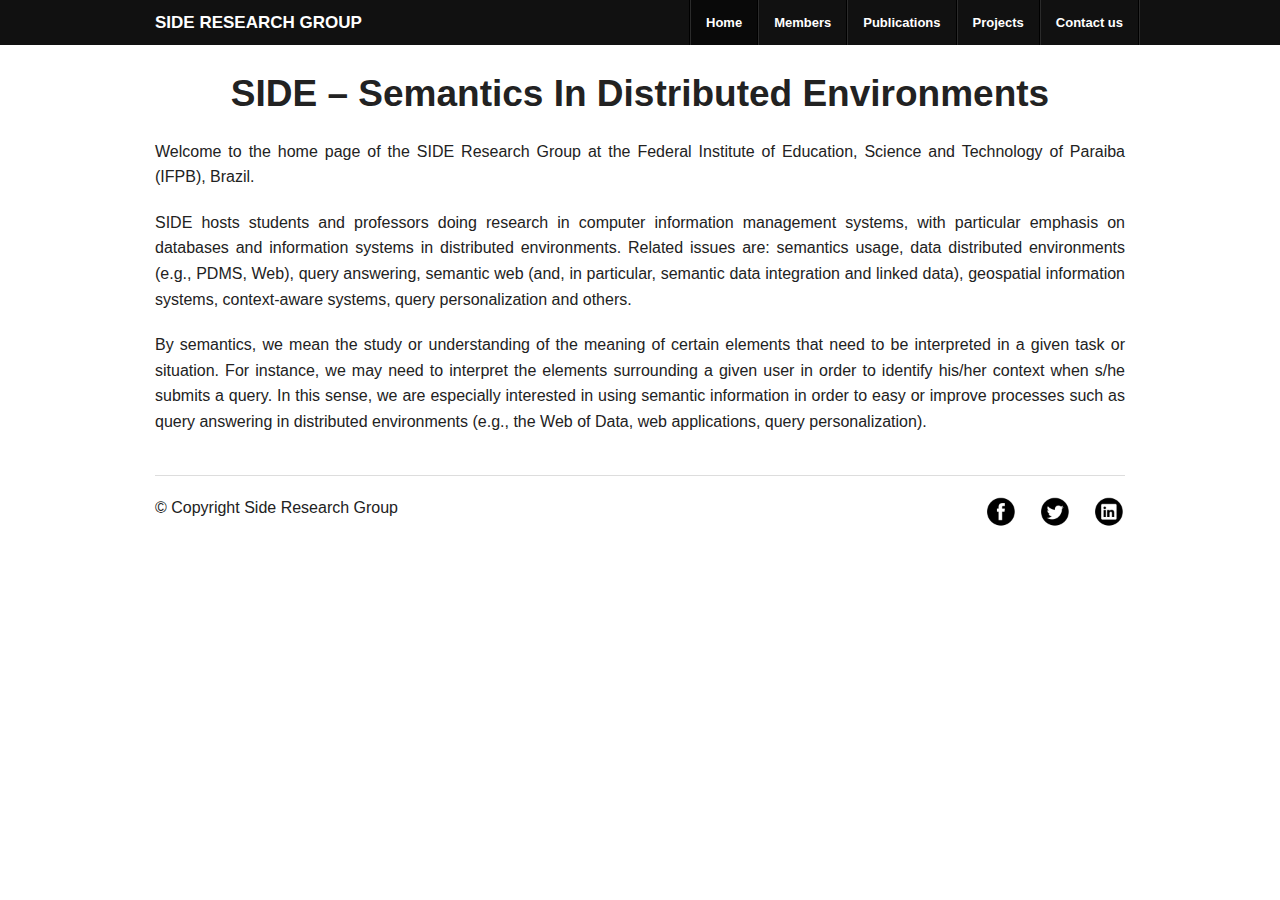
<file: index.html>
<!DOCTYPE html>
<!--[if IE 8]> 				 <html class="no-js lt-ie9" lang="en" > <![endif]-->
<!--[if gt IE 8]><!--> <html class="no-js" lang="en" > <!--<![endif]-->

<head>
	<meta charset="utf-8">
	<meta name="viewport" content="width=device-width">
	<title>Side Research Group</title>


	<link rel="stylesheet" href="css/foundation.css">

	<script src="js/vendor/custom.modernizr.js"></script>

</head>
<body>
	<div class="wrapper">

	<!-- Header -->
	<div class="contain-to-grid">
		<nav class="top-bar">
			<ul class="title-area">
				<li class="name">
					<h1><a href="index.html">SIDE RESEARCH GROUP</a></h1>
				</li>
			</ul>

			<section class="top-bar-section">
				<ul class="right">
					<li class="divider"></li>
					<li class="active"><a href="index.html">Home</a></li>
					<li class="divider"></li>
					<li><a href="members.html">Members</a></li>
					<li class="divider"></li>
					<li><a href="publications.html">Publications</a></li>
					<li class="divider"></li>
					<li><a href="projects.html">Projects</a></li>
					<li class="divider"></li>
					<li><a href="contact.html">Contact us</a></li>
					<li class="divider"></li>
				</ul>
			</section>
		</nav>
	</div>
	<br />

	<!-- Conteúdo -->
	<div class="row">
		<div class="small-12 columns text-justify">
			<h2 class="text-center">SIDE – Semantics In Distributed Environments</h2>

			<p>Welcome to the home page of the SIDE Research Group at the Federal Institute of Education, Science and Technology of Paraiba (IFPB), Brazil.</p>

			<p>SIDE hosts students and professors doing research in computer information management systems, with particular emphasis on databases and information systems in distributed environments. Related issues are: semantics usage, data distributed environments (e.g., PDMS, Web), query answering, semantic web (and, in particular, semantic data integration and linked data), geospatial information systems, context-aware systems, query personalization and others.</p>

			<p>By semantics, we mean the study or understanding of the meaning of certain elements that need to be interpreted in a given task or situation. For instance, we may need to interpret the elements surrounding a given user in order to identify his/her context when s/he submits a query. In this sense, we are especially interested in using semantic information in order to easy or improve processes such as query answering in distributed environments (e.g., the Web of Data, web applications, query personalization).</p>
		</div>
	</div>

	<div class="push"></div>
	</div>
		
	<!-- Footer -->
	<footer class="row">
		<div class="large-12 columns">
			<hr>
			<div class="row">
				<div class="large-6 columns">
					<p>© Copyright Side Research Group</p>
				</div>

				<div class="large-6 columns">
					<ul class="inline-list right">
						<li>
							<a href="#"><img src="img/face.png" width="32px" alt="Facebook"></a>
						</li>

						<li>
							<a href="#"><img src="img/twitter.png" width="32px" alt="Twitter"></a>
						</li>

						<li>
							<a href="#"><img src="img/linkedin.png" width="32px" alt="LinkedIn"></a>
						</li>
					</ul>
				</div>
			</div>
		</div>
	</footer>

	<script>
		document.write('<script src=' +
			('__proto__' in {} ? 'js/vendor/zepto' : 'js/vendor/jquery') +
			'.js><\/script>')
	</script>

	<script src="js/foundation.min.js"></script>

	<script>
		$(document).foundation();
	</script>
</body>
</html>
</file>
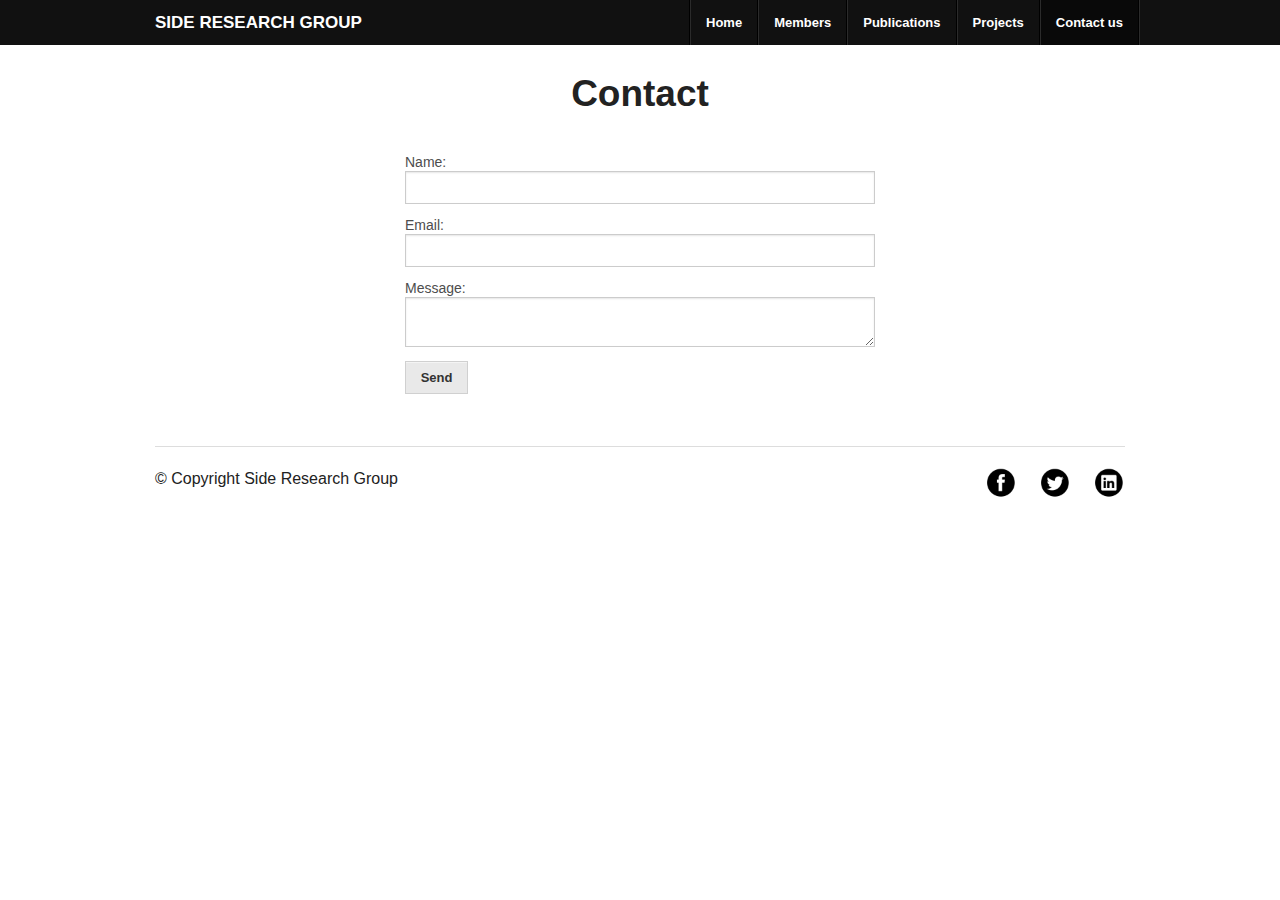
<file: contact.html>
<!DOCTYPE html>
<!--[if IE 8]> 				 <html class="no-js lt-ie9" lang="en" > <![endif]-->
<!--[if gt IE 8]><!--> <html class="no-js" lang="en" > <!--<![endif]-->

<head>
	<meta charset="utf-8">
	<meta name="viewport" content="width=device-width">
	<title>Side Research Group</title>


	<link rel="stylesheet" href="css/foundation.css">

	<script src="js/vendor/custom.modernizr.js"></script>

</head>
<body>
	<div class="wrapper">

	<!-- Header -->
	<div class="contain-to-grid">
		<nav class="top-bar">
			<ul class="title-area">
				<li class="name">
					<h1><a href="index.html">SIDE RESEARCH GROUP</a></h1>
				</li>
			</ul>

			<section class="top-bar-section">
				<ul class="right">
					<li class="divider"></li>
					<li><a href="index.html">Home</a></li>
					<li class="divider"></li>
					<li><a href="members.html">Members</a></li>
					<li class="divider"></li>
					<li><a href="publications.html">Publications</a></li>
					<li class="divider"></li>
					<li><a href="projects.html">Projects</a></li>
					<li class="divider"></li>
					<li class="active"><a href="contact.html">Contact us</a></li>
					<li class="divider"></li>
				</ul>
			</section>
		</nav>
	</div>
	<br />

	<!-- Conteúdo -->
	<div class="row">
		<div class="small-6 large-centered columns">
			<h2 class="text-center">Contact</h2> <br />
			<form>
				<div class="row">
					<div class="large-12 columns">
						<label for="name">Name:</label>
						<input type="text" id="name">
					</div>

					<div class="large-12 columns">
						<label for="email">Email:</label>
						<input type="text" id="email">
					</div>

					<div class="large-12 columns">
						<label for="msg">Message:</label>
						<textarea name="Message" id="msg"></textarea>
						<a href="#" class="small secondary button">Send</a>
					</div>
				</div>
			</form>
		</div>
	</div>

	<div class="push"></div>
	</div>
		
	<!-- Footer -->
	<footer class="row">
		<div class="large-12 columns">
			<hr>
			<div class="row">
				<div class="large-6 columns">
					<p>© Copyright Side Research Group</p>
				</div>

				<div class="large-6 columns">
					<ul class="inline-list right">
						<li>
							<a href="#"><img src="img/face.png" width="32px" alt="Facebook"></a>
						</li>

						<li>
							<a href="#"><img src="img/twitter.png" width="32px" alt="Twitter"></a>
						</li>

						<li>
							<a href="#"><img src="img/linkedin.png" width="32px" alt="LinkedIn"></a>
						</li>
					</ul>
				</div>
			</div>
		</div>
	</footer>

	<script>
		document.write('<script src=' +
			('__proto__' in {} ? 'js/vendor/zepto' : 'js/vendor/jquery') +
			'.js><\/script>')
	</script>

	<script src="js/foundation.min.js"></script>

	<script>
		$(document).foundation();
	</script>
</body>
</html>
</file>
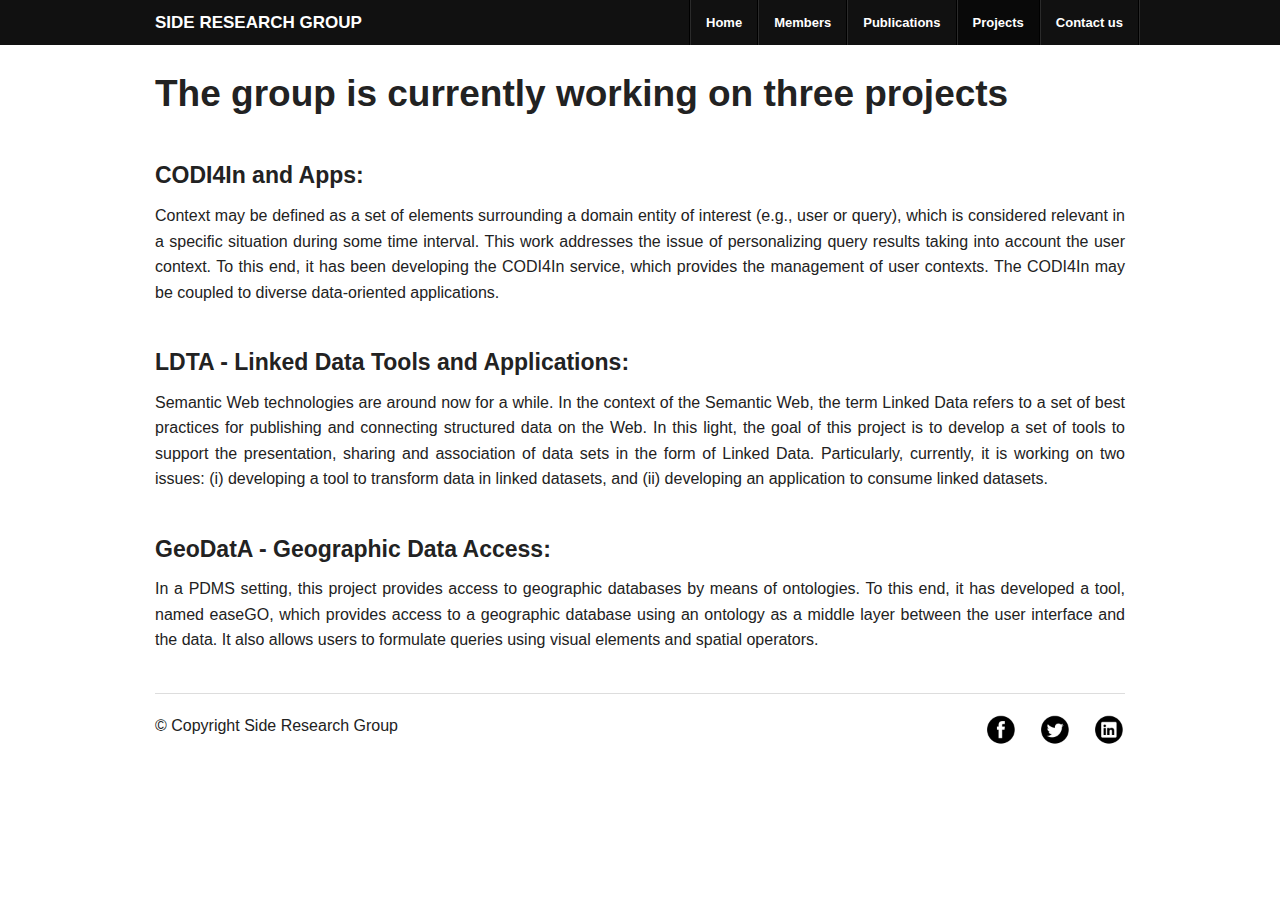
<file: projects.html>
<!DOCTYPE html>
<!--[if IE 8]> 				 <html class="no-js lt-ie9" lang="en" > <![endif]-->
<!--[if gt IE 8]><!--> <html class="no-js" lang="en" > <!--<![endif]-->

<head>
	<meta charset="utf-8">
	<meta name="viewport" content="width=device-width">
	<title>Side Research Group</title>


	<link rel="stylesheet" href="css/foundation.css">

	<script src="js/vendor/custom.modernizr.js"></script>

</head>
<body>
	<div class="wrapper">

	<!-- Header -->
	<div class="contain-to-grid">
		<nav class="top-bar">
			<ul class="title-area">
				<li class="name">
					<h1><a href="index.html">SIDE RESEARCH GROUP</a></h1>
				</li>
			</ul>

			<section class="top-bar-section">
				<ul class="right">
					<li class="divider"></li>
					<li><a href="index.html">Home</a></li>
					<li class="divider"></li>
					<li><a href="members.html">Members</a></li>
					<li class="divider"></li>
					<li><a href="publications.html">Publications</a></li>
					<li class="divider"></li>
					<li class="active"><a href="projects.html">Projects</a></li>
					<li class="divider"></li>
					<li><a href="contact.html">Contact us</a></li>
					<li class="divider"></li>
				</ul>
			</section>
		</nav>
	</div>
	<br />

	<!-- Conteúdo -->
	<div class="row">
		<div class="large-12 columns text-justify">
			<h2>The group is currently working on three projects</h2> <br />

			<h4>CODI4In and Apps: </h4>
			<p>Context may be defined as a set of elements surrounding a domain entity of interest (e.g., user or query), which is considered relevant in a specific situation during some time interval. This work addresses the issue of personalizing query results taking into account the user context. To this end, it has been developing the CODI4In service, which provides the management of user contexts. The CODI4In may be coupled to diverse data-oriented applications. </p> <br />

			<h4>LDTA - Linked Data Tools and Applications: </h4>
			<p>Semantic Web technologies are around now for a while. In the context of the Semantic Web, the term Linked Data refers to a set of best practices for publishing and connecting structured data on the Web. In this light, the goal of this project is to develop a set of tools to support the presentation, sharing and association of data sets in the form of Linked Data. Particularly, currently, it is working on two issues: (i) developing a tool to transform data in linked datasets, and (ii) developing an application to consume linked datasets. </p> <br />

			<h4>GeoDatA - Geographic Data Access: </h4>
			<p>In a PDMS setting, this project provides access to geographic databases by means of ontologies. To this end, it has developed a tool, named easeGO, which provides access to a geographic database using an ontology as a middle layer between the user interface and the data. It also allows users to formulate queries using visual elements and spatial operators.</p>

		</div>
	</div>

	<div class="push"></div>
	</div>
		
	<!-- Footer -->
	<footer class="row">
		<div class="large-12 columns">
			<hr>
			<div class="row">
				<div class="large-6 columns">
					<p>© Copyright Side Research Group</p>
				</div>

				<div class="large-6 columns">
					<ul class="inline-list right">
						<li>
							<a href="#"><img src="img/face.png" width="32px" alt="Facebook"></a>
						</li>

						<li>
							<a href="#"><img src="img/twitter.png" width="32px" alt="Twitter"></a>
						</li>

						<li>
							<a href="#"><img src="img/linkedin.png" width="32px" alt="LinkedIn"></a>
						</li>
					</ul>
				</div>
			</div>
		</div>
	</footer>

	<script>
		document.write('<script src=' +
			('__proto__' in {} ? 'js/vendor/zepto' : 'js/vendor/jquery') +
			'.js><\/script>')
	</script>

	<script src="js/foundation.min.js"></script>

	<script>
		$(document).foundation();
	</script>
</body>
</html>
</file>
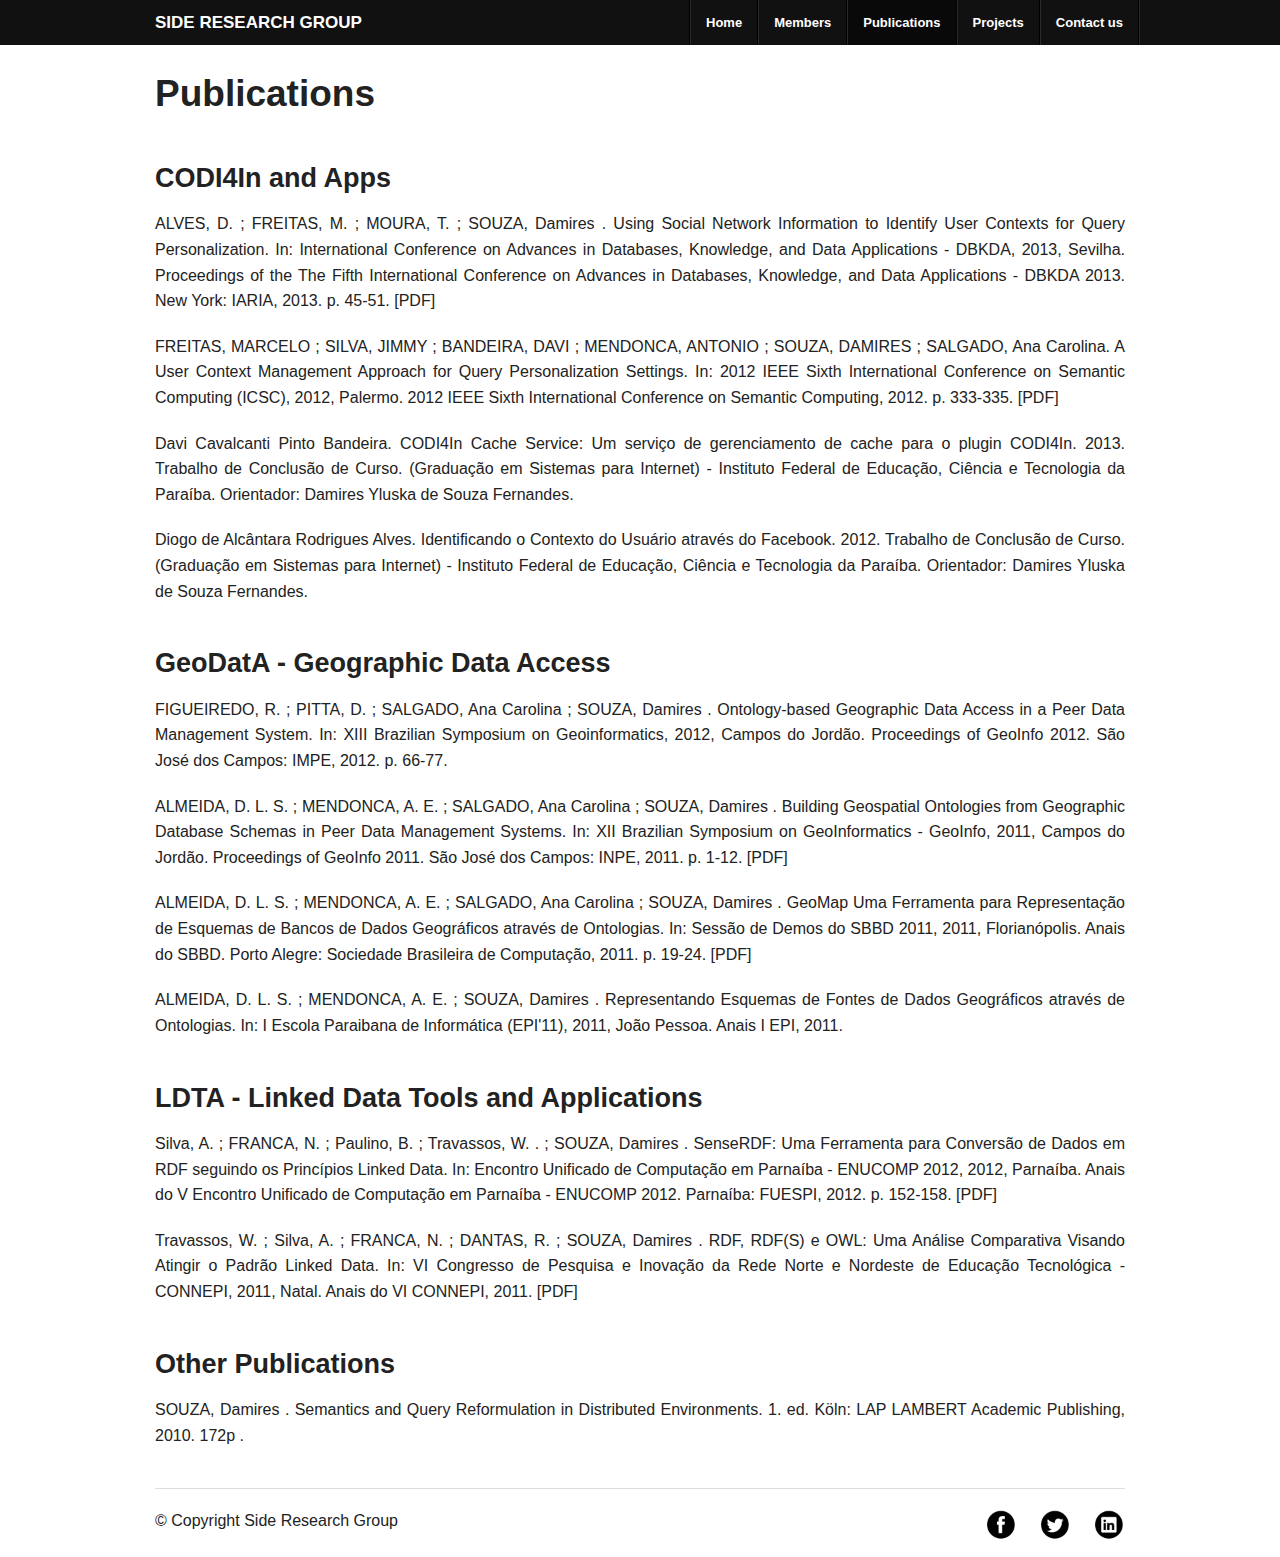
<file: publications.html>
<!DOCTYPE html>
<!--[if IE 8]> 				 <html class="no-js lt-ie9" lang="en" > <![endif]-->
<!--[if gt IE 8]><!--> <html class="no-js" lang="en" > <!--<![endif]-->

<head>
	<meta charset="utf-8">
	<meta name="viewport" content="width=device-width">
	<title>Side Research Group</title>


	<link rel="stylesheet" href="css/foundation.css">

	<script src="js/vendor/custom.modernizr.js"></script>

</head>
<body>
	<div class="wrapper">

	<!-- Header -->
	<div class="contain-to-grid">
		<nav class="top-bar">
			<ul class="title-area">
				<li class="name">
					<h1><a href="index.html">SIDE RESEARCH GROUP</a></h1>
				</li>
			</ul>

			<section class="top-bar-section">
				<ul class="right">
					<li class="divider"></li>
					<li><a href="index.html">Home</a></li>
					<li class="divider"></li>
					<li><a href="members.html">Members</a></li>
					<li class="divider"></li>
					<li class="active"><a href="publications.html">Publications</a></li>
					<li class="divider"></li>
					<li><a href="projects.html">Projects</a></li>
					<li class="divider"></li>
					<li><a href="contact.html">Contact us</a></li>
					<li class="divider"></li>
				</ul>
			</section>
		</nav>
	</div>
	<br />

	<!-- Conteúdo -->
	<div class="row">
		<div class="large-12 columns text-justify">
			<h2>Publications</h2> <br />
			<h3>CODI4In and Apps</h3>
			<ul class="no-bullet">
				<li>
					<p>ALVES, D. ; FREITAS, M. ; MOURA, T. ; SOUZA, Damires . Using Social Network Information to Identify User Contexts for Query Personalization. In: International Conference on Advances in Databases, Knowledge, and Data Applications - DBKDA, 2013, Sevilha. Proceedings of the The Fifth International Conference on Advances in Databases, Knowledge, and Data Applications - DBKDA 2013. New York: IARIA, 2013. p. 45-51.  
					<a href="pdf/using_social_network.pdf" target="_blank" class="normal-link">[PDF]</a></p>
				</li>
				<li>
					<p>FREITAS, MARCELO ; SILVA, JIMMY ; BANDEIRA, DAVI ; MENDONCA, ANTONIO ; SOUZA, DAMIRES ; SALGADO, Ana Carolina. A User Context Management Approach for Query Personalization Settings. In: 2012 IEEE Sixth International Conference on Semantic Computing (ICSC), 2012, Palermo. 2012 IEEE Sixth International Conference on Semantic Computing, 2012. p. 333-335.
					<a href="pdf/user_context_management.pdf" target="_blank" class="normal-link">[PDF]</a></p>
				</li>
				<li>
					<p>Davi Cavalcanti Pinto Bandeira. CODI4In Cache Service: Um serviço de gerenciamento de cache para o plugin CODI4In. 2013. Trabalho de Conclusão de Curso. (Graduação em Sistemas para Internet) - Instituto Federal de Educação, Ciência e Tecnologia da Paraíba. Orientador: Damires Yluska de Souza Fernandes.</p>
				</li>
				<li>
					<p>Diogo de Alcântara Rodrigues Alves. Identificando o Contexto do Usuário através do Facebook. 2012. Trabalho de Conclusão de Curso. (Graduação em Sistemas para Internet) - Instituto Federal de Educação, Ciência e Tecnologia da Paraíba. Orientador: Damires Yluska de Souza Fernandes.</p>
				</li>
			</ul>
			<br />

			<h3>GeoDatA - Geographic Data Access</h3>
			<ul class="no-bullet">
				<li>
					<p>FIGUEIREDO, R. ; PITTA, D. ; SALGADO, Ana Carolina ; SOUZA, Damires . Ontology-based Geographic Data Access in a Peer Data Management System. In: XIII Brazilian Symposium on Geoinformatics, 2012, Campos do Jordão. Proceedings of GeoInfo 2012. São José dos Campos: IMPE, 2012. p. 66-77.</p>
				</li>
				<li>
					<p>ALMEIDA, D. L. S. ; MENDONCA, A. E. ; SALGADO, Ana Carolina ; SOUZA, Damires . Building Geospatial Ontologies from Geographic Database Schemas in Peer Data Management Systems. In: XII Brazilian Symposium on GeoInformatics - GeoInfo, 2011, Campos do Jordão. Proceedings of GeoInfo 2011. São José dos Campos: INPE, 2011. p. 1-12.
					<a href="pdf/geomap_geoinfo.pdf" target="_blank" class="normal-link">[PDF]</a></p>
				</li>
				<li>
					<p>ALMEIDA, D. L. S. ; MENDONCA, A. E. ; SALGADO, Ana Carolina ; SOUZA, Damires . GeoMap Uma Ferramenta para Representação de Esquemas de Bancos de Dados Geográficos através de Ontologias. In: Sessão de Demos do SBBD 2011, 2011, Florianópolis. Anais do SBBD. Porto Alegre: Sociedade Brasileira de Computação, 2011. p. 19-24.
					<a href="pdf/geomap_sbbd.pdf" target="_blank" class="normal-link">[PDF]</a></p>
				</li>
				<li>
					<p>ALMEIDA, D. L. S. ; MENDONCA, A. E. ; SOUZA, Damires . Representando Esquemas de Fontes de Dados Geográficos através de Ontologias. In: I Escola Paraibana de Informática (EPI'11), 2011, João Pessoa. Anais I EPI, 2011.</p>
				</li>
			</ul>
			<br />
			
			<h3>LDTA - Linked Data Tools and Applications</h3>
			<ul class="no-bullet">
				<li>
					<p>Silva, A. ; FRANCA, N. ; Paulino, B. ; Travassos, W. . ; SOUZA, Damires . SenseRDF: Uma Ferramenta para Conversão de Dados em RDF seguindo os Princípios Linked Data. In: Encontro Unificado de Computação em Parnaíba - ENUCOMP 2012, 2012, Parnaíba. Anais do V Encontro Unificado de Computação em Parnaíba - ENUCOMP 2012. Parnaíba: FUESPI, 2012. p. 152-158.
					<a href="pdf/senseRDF.pdf" target="_blank" class="normal-link">[PDF]</a></p>
				</li>
				<li>
					<p>Travassos, W. ; Silva, A. ; FRANCA, N. ; DANTAS, R. ; SOUZA, Damires . RDF, RDF(S) e OWL: Uma Análise Comparativa Visando Atingir o Padrão Linked Data. In: VI Congresso de Pesquisa e Inovação da Rede Norte e Nordeste de Educação Tecnológica - CONNEPI, 2011, Natal. Anais do VI CONNEPI, 2011.
					<a href="pdf/artigo_connepi.pdf" target="_blank" class="normal-link">[PDF]</a></p>
				</li>
			</ul>
			<br />

			<h3>Other Publications</h3>
			<ul class="no-bullet">
				<li>
					<p>SOUZA, Damires . Semantics and Query Reformulation in Distributed Environments. 1. ed. Köln: LAP LAMBERT Academic Publishing, 2010. 172p .</p>
				</li>
			</ul>
		</div>
	</div>

	<div class="push"></div>
	</div>
		
	<!-- Footer -->
	<footer class="row">
		<div class="large-12 columns">
			<hr>
			<div class="row">
				<div class="large-6 columns">
					<p>© Copyright Side Research Group</p>
				</div>

				<div class="large-6 columns">
					<ul class="inline-list right">
						<li>
							<a href="#"><img src="img/face.png" width="32px" alt="Facebook"></a>
						</li>

						<li>
							<a href="#"><img src="img/twitter.png" width="32px" alt="Twitter"></a>
						</li>

						<li>
							<a href="#"><img src="img/linkedin.png" width="32px" alt="LinkedIn"></a>
						</li>
					</ul>
				</div>
			</div>
		</div>
	</footer>

	<script>
		document.write('<script src=' +
			('__proto__' in {} ? 'js/vendor/zepto' : 'js/vendor/jquery') +
			'.js><\/script>')
	</script>

	<script src="js/foundation.min.js"></script>

	<script>
		$(document).foundation();
	</script>
</body>
</html>
</file>
